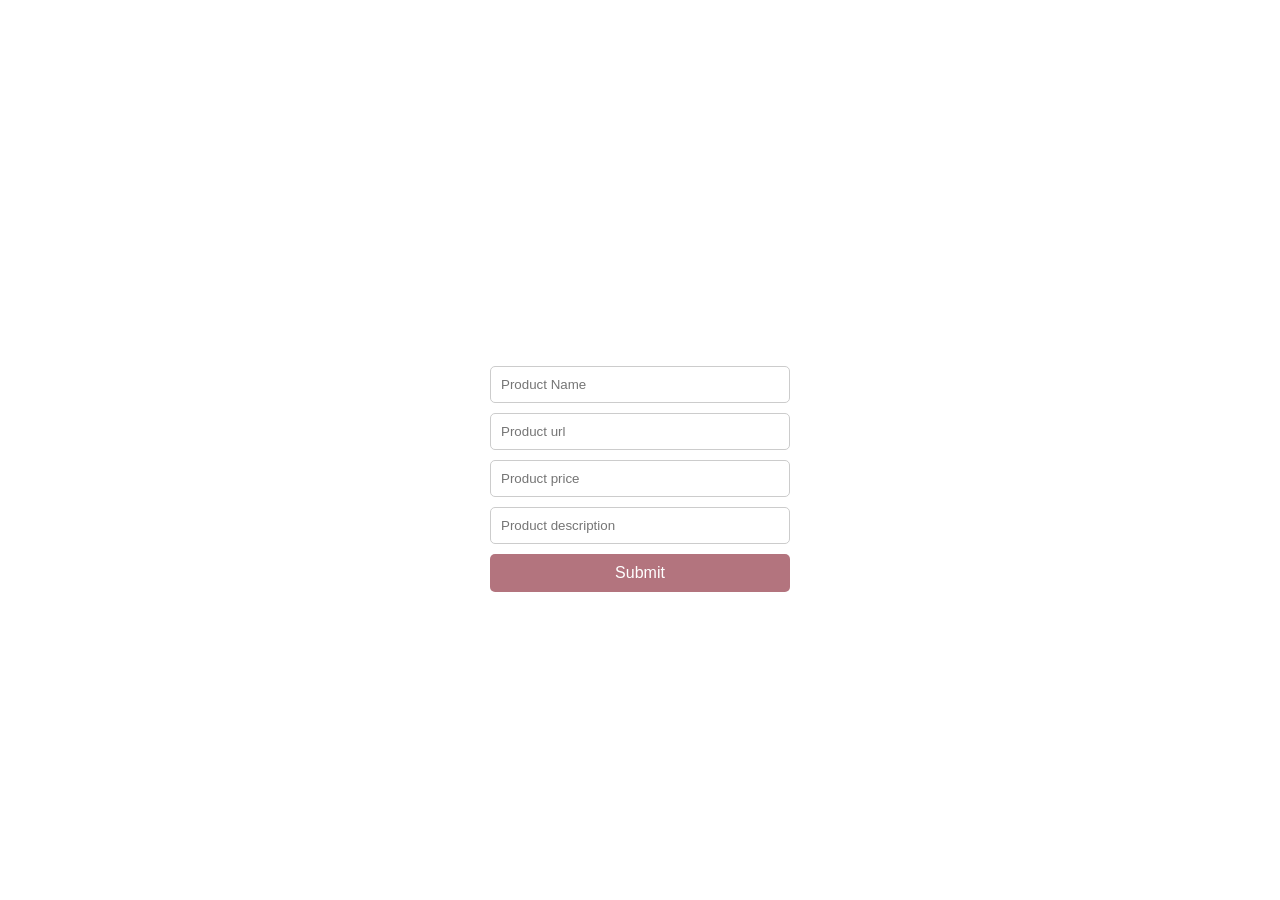
<file: card.html>
<!DOCTYPE html>
<html lang="en">
<head>
    <meta charset="UTF-8">
    <meta name="viewport" content="width=device-width, initial-scale=1.0">
    <title>JS Practise</title>
</head>
<style>
    *{
        margin: 0;
        padding: 0;
        box-sizing: border-box;
    }
    #main{
    background-image : url("https://i.pinimg.com/736x/ae/37/c2/ae37c24fff2b39c5b71bd0c6d800b0fa.jpg");
    background-size: cover;
    width: 100%;
    min-height: 100vh;
    background-position: center;
    display: flex;
    flex-direction: column;
    align-items: center;
    justify-content: center;
}
    #form {
    display: flex;
    flex-direction: column;
    align-items: center;
    margin: 0 auto;
}

.inputs {
    display: flex;
    flex-direction: column;
    gap: 10px;
    width: 300px;
}
h1{
    text-align: center;
    font-family: Arial, Helvetica, sans-serif;
    color: white;
    margin-top: 20px;
}
#name, #url, #price, #description{
    padding: 10px;
    border-radius: 5px;
    border: 1px solid #ccc;
    
}
#submitButton{
    padding: 10px;
    border-radius: 5px;
    border: none;
    background-color: #7706198e;
    color: white;
    cursor: pointer;
    font-size: 16px;
}
#submitButton:hover{
    background-color: white;
    color:#3d030d8e ;
    font-weight: bold;
}
.card{
    width: 300px;
    height: 500px;
    border-radius: 10px;
    box-shadow: 0 0 10px rgba(0, 0, 0, 0.1);
    margin-top: 20px;
    margin-left: 20px;
    padding: 20px;
    text-align: center;
    background-color: rgba(255, 255, 255, 0.8);
}
.card .profile{
    width: 250px;
    height: 200px;
    overflow: hidden;
    margin: 0 auto;
}
.card .profile img{
    width: 100%;
    height: 100%;
    object-fit: cover;
}
.card h2{
    font-size: 24px;
    margin: 10px 0;
    color: rgb(61, 2, 14);
}
.card p{
    font-size: 16px;
    color: rgb(61, 2, 14);
}
.buyNowButton, .addToCartButton{
    display: flex;
    justify-content: center;
    align-items: center;
    gap: 10px;
    padding: 10px 20px;
    border-radius: 5px;
    border: none;
    background-color: #440407;
    color: white;
    cursor: pointer;
    font-size: 16px;
    margin-top: 10px;
    height: 40px;
    width: 100%;
}
.buyNowButton:hover, .addToCartButton:hover{
    background-color: white;
    color:#3d030d ;
    font-weight: bold;
}
.productImage:hover{
    transform: scale(1.1);
    transition: transform 0.5s ease-in-out;
}
.btn2-afterEff::after{
    content: "✓";
}


</style>
<body>
    <div id="main">
        <form id="form">
            <h1>Product Form</h1>
            <div class="inputs">
            <input type="text" id="name" placeholder="Product Name">
            <input type="text" id="url" placeholder="Product url">
            <input type="text" id="price" placeholder="Product price">
            <input type="text" id="description" placeholder="Product description">
            <input type="submit" value="Submit" id="submitButton">
            </div>
        </form>
        </div>
        <script src="card.js"></script>
</body>
</html>
</file>
